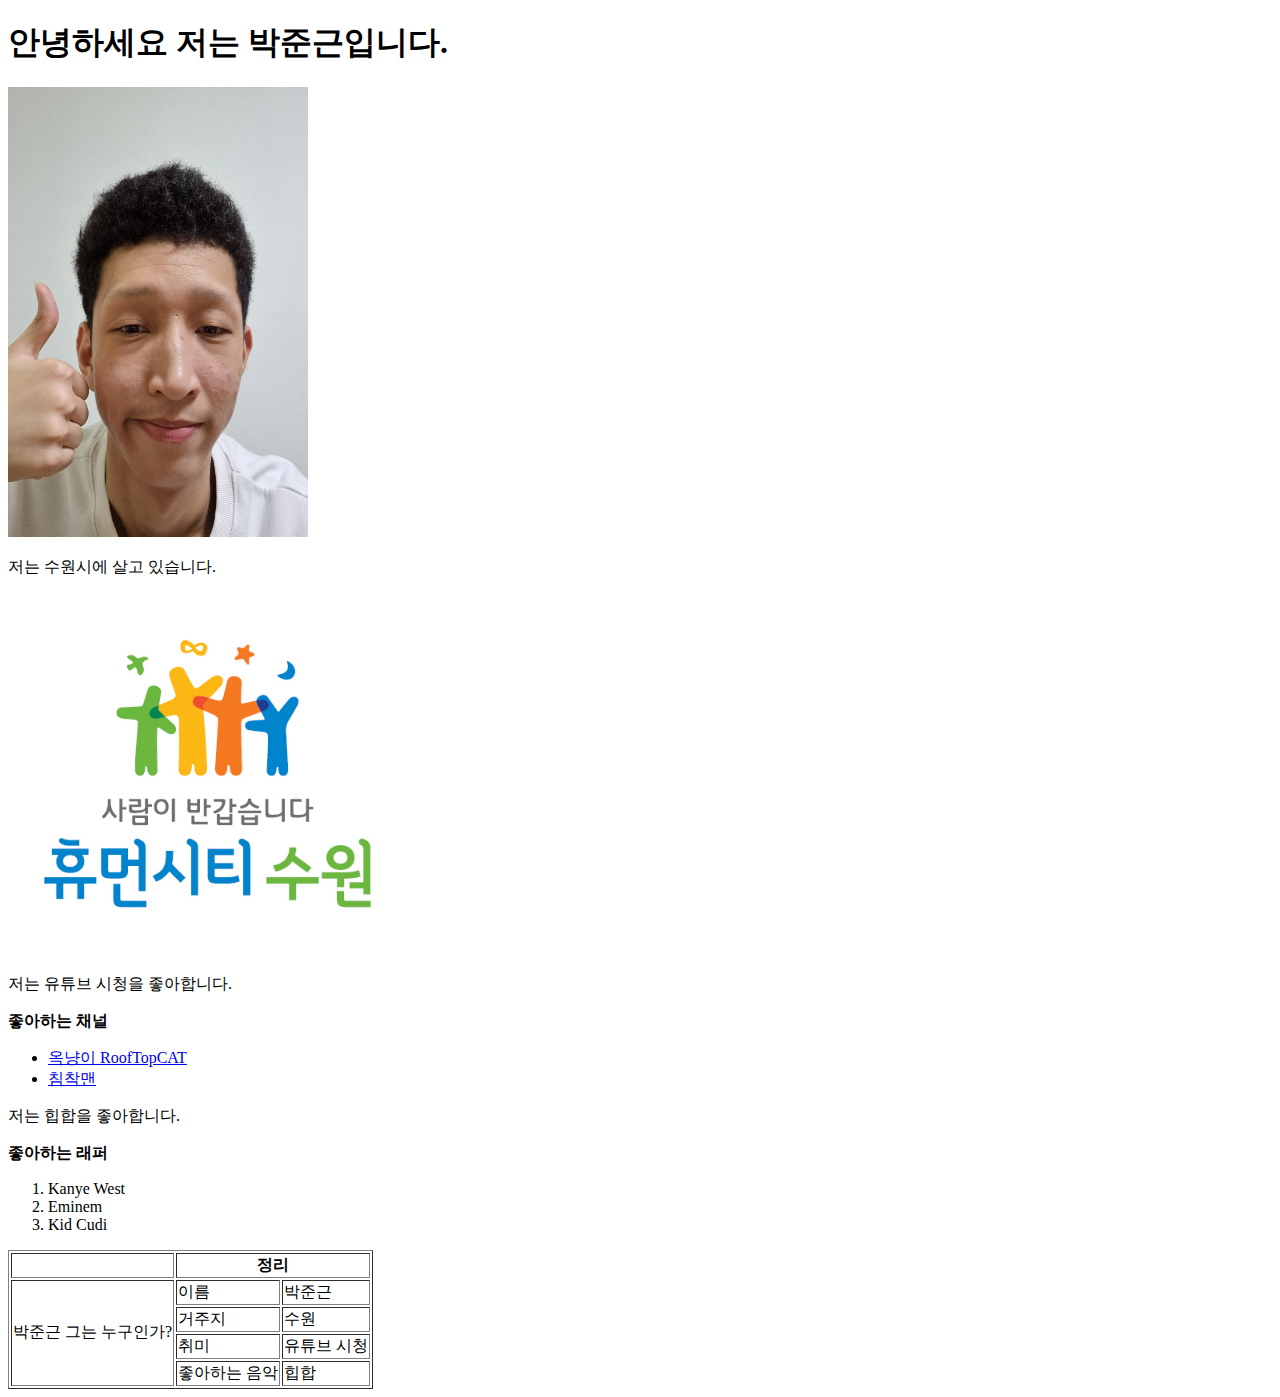
<file: LAB1/index.html>
<!DOCTYPE html>
<html>
    <head>
        <title>index.html</title>
    </head>

    <body>
        <h1>안녕하세요 저는 박준근입니다.</h1>
        <img src = "me.jpg" alt = "me" width = "300" height = "450">
        <p>저는 수원시에 살고 있습니다.</p>
        <img src = "suwon.jpg" alt = "suwon" width = "400" height = "360">
        <p>저는 유튜브 시청을 좋아합니다.</p>
        <p><strong>좋아하는 채널</strong></p>
        <ul>
            <li><a href = "https://www.youtube.com/channel/UCcdlIcleb4oIK6of1ugSJ7w">옥냥이 RoofTopCAT</a></li>
            <li><a href = "https://www.youtube.com/user/zilioner83">침착맨</a></li>
        </ul>
        <p>저는 힙합을 좋아합니다.</p>
        <p><strong>좋아하는 래퍼</strong></p>
        <ol>
            <li>Kanye West</li>
            <li>Eminem</li>
            <li>Kid Cudi</li>
        </ol>
        <table border = "1">
            <thead>
                <tr>
                    <th></th>
                    <th colspan = "2">정리</th>
                </tr>
            </thead>
            <tbody>
                <tr>
                    <td rowspan = "4">박준근 그는 누구인가?</td>
                    <td>이름</td>
                    <td>박준근</td>
                </tr>
                <tr>
                    <td>거주지</td>
                    <td>수원</td>
                </tr>
                <tr>
                    <td>취미</td>
                    <td>유튜브 시청</td>
                </tr>
                <tr>
                    <td>좋아하는 음악</td>
                    <td>힙합</td>
                </tr>
            </tbody>
        </table>
    </body>
</html>
</file>
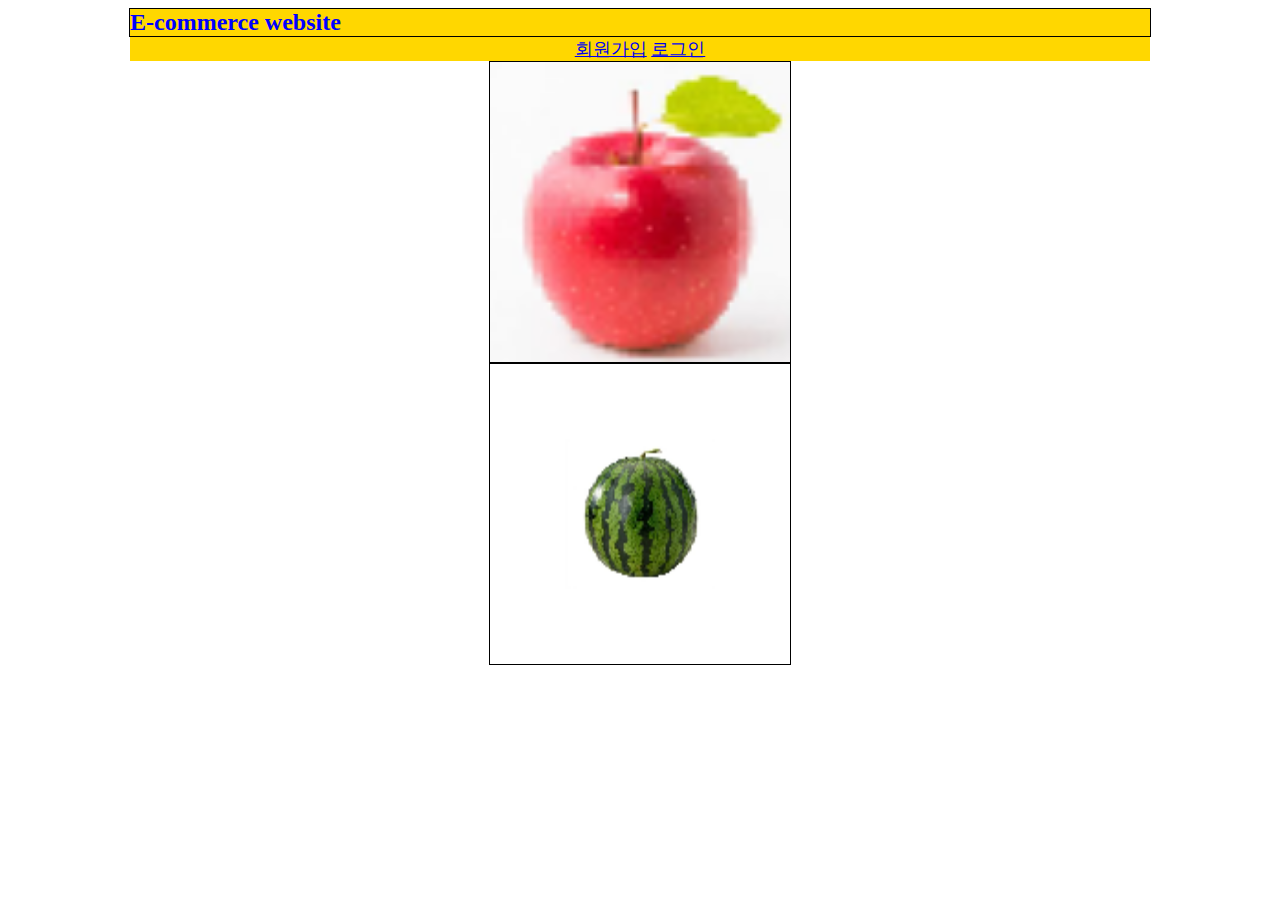
<file: LAB3/index.html>
<!DOCTYPE html>
<html>
    <head>
        <title>login.html</title>
        <link rel = "stylesheet" type = "text/css" href = "main.css">
    </head>
    <body>
        <h1>
            <div class="title">E-commerce website</div>
        </h1>
        <p>
            <div class="navi"><a href="signup.html">회원가입</a> <a href="login.html">로그인</a></div>
        </p>
        <p>
            <div class="item">
                <img class="item1-img" src="apple.png" alt="apple" width="300" height="300">
            </div>
            <div class="item">
                <img class="item2-img" src="watermelon.png" alt="watemelon" width="150" height="150">
            </div>
        </p>
    </body>
</html>
</file>
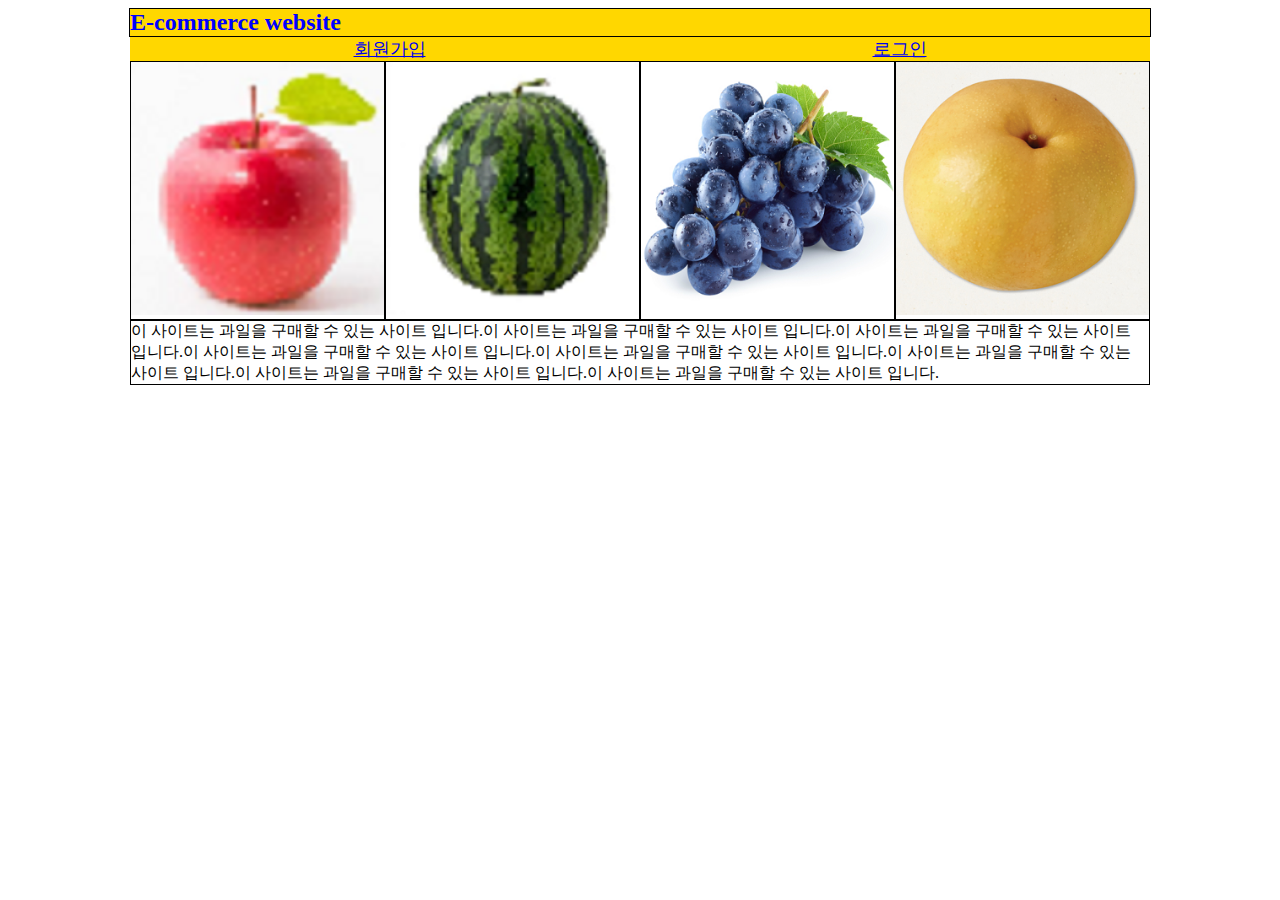
<file: LAB4/index.html>
<!DOCTYPE html>
<html>
    <head>
        <title>index.html</title>
        <link rel = "stylesheet" type = "text/css" href = "main.css">
    </head>
    <body>
        <h1>
            <div class="title">E-commerce website</div>
        </h1>
        <p>
            <div class="navi"><a href="signup.html">회원가입</a> <a href="login.html">로그인</a></div>
        </p>
        <div ckass="contentbox">
            <div class="itembox">
                <div class="item">
                    <img class="item-img" src="apple.png" alt="apple" width="100%" height="100%">
                </div>
                <div class="item">
                    <img class="item-img" src="watermelon.png" alt="watermelon" width="100%" height="100%">
                </div>
                <div class="item">
                    <img class="item-img" src="grape.png" alt="grape" width="100%" height="100%">
                </div>
                <div class="item">
                    <img class="item-img" src="pear.png" alt="pear" width="100%" height="100%">
                </div>
            </div>
            <div class="content">이 사이트는 과일을 구매할 수 있는 사이트 입니다.이 사이트는 과일을 구매할 수 있는 사이트 입니다.이 사이트는 과일을 구매할 수 있는 사이트 입니다.이 사이트는 과일을 구매할 수 있는 사이트 입니다.이 사이트는 과일을 구매할 수 있는 사이트 입니다.이 사이트는 과일을 구매할 수 있는 사이트 입니다.이 사이트는 과일을 구매할 수 있는 사이트 입니다.이 사이트는 과일을 구매할 수 있는 사이트 입니다.</div>
        </div>
    </body>
</html>
</file>
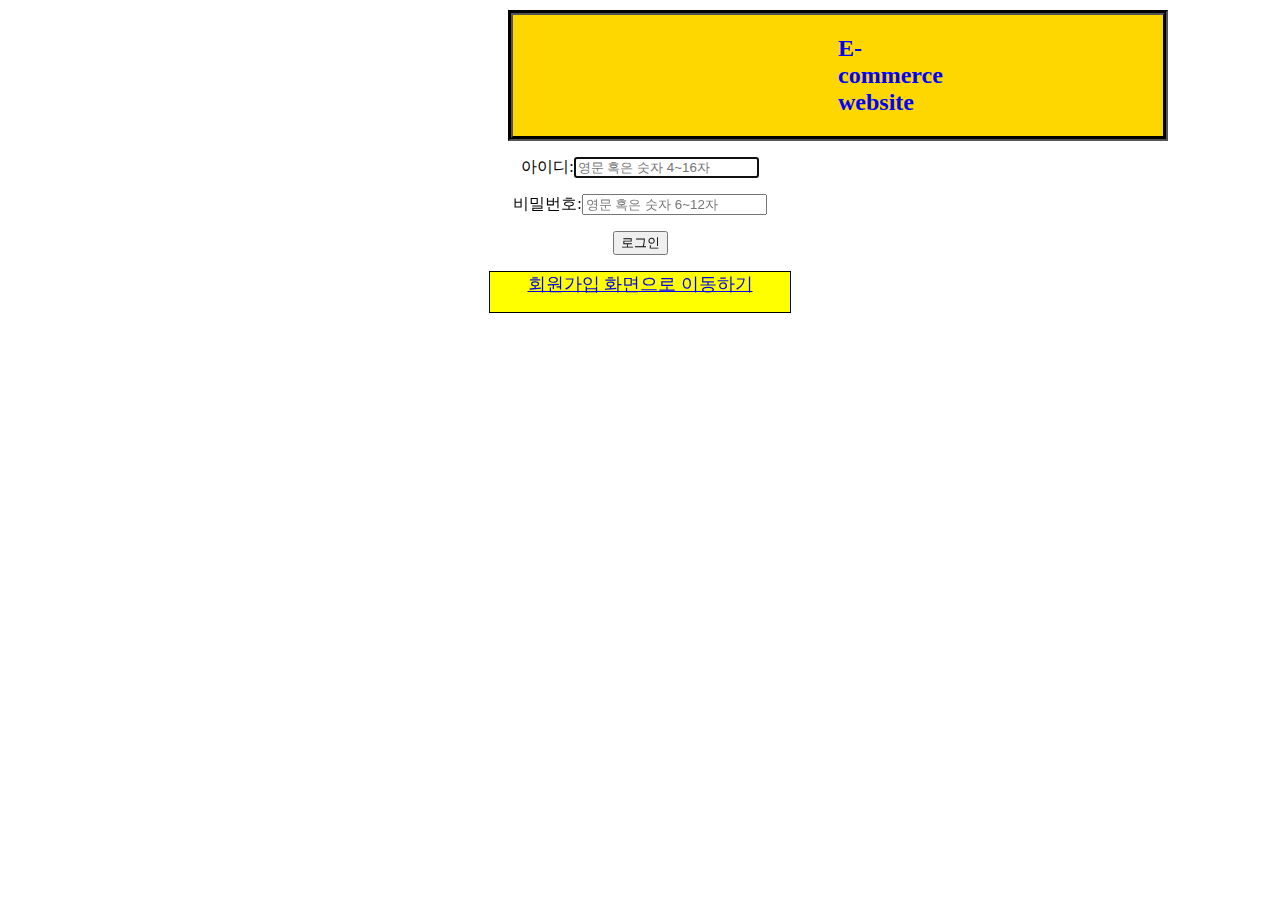
<file: LAB2/login.html>
<!DOCTYPE html>
<html>
    <head>
        <title>login.html</title>
        <link rel = "stylesheet" type = "text/css" href = "main.css">
    </head>
    <body>
        <h1>
            E-commerce website
        </h1>
        <form method="post">
            <p>
                <label>아이디:<input name="id" type="text" placeholder="영문 혹은 숫자 4~16자" pattern="[a-zA-Z0-9]{4,16}" autofocus required>
                </label>
            </p>
            <p>
                <label>비밀번호:<input name="password" type="text" placeholder="영문 혹은 숫자 6~12자" pattern="[a-zA-Z0-9]{6,12}" required>
                </label>
            </p>
            <p>
                <input type="submit" value="로그인">
            </p>
            <p>
                <div class="button"><a href="signup.html">회원가입 화면으로 이동하기</a></div>
            </p>
        </form>
    </body>
</html>
</file>
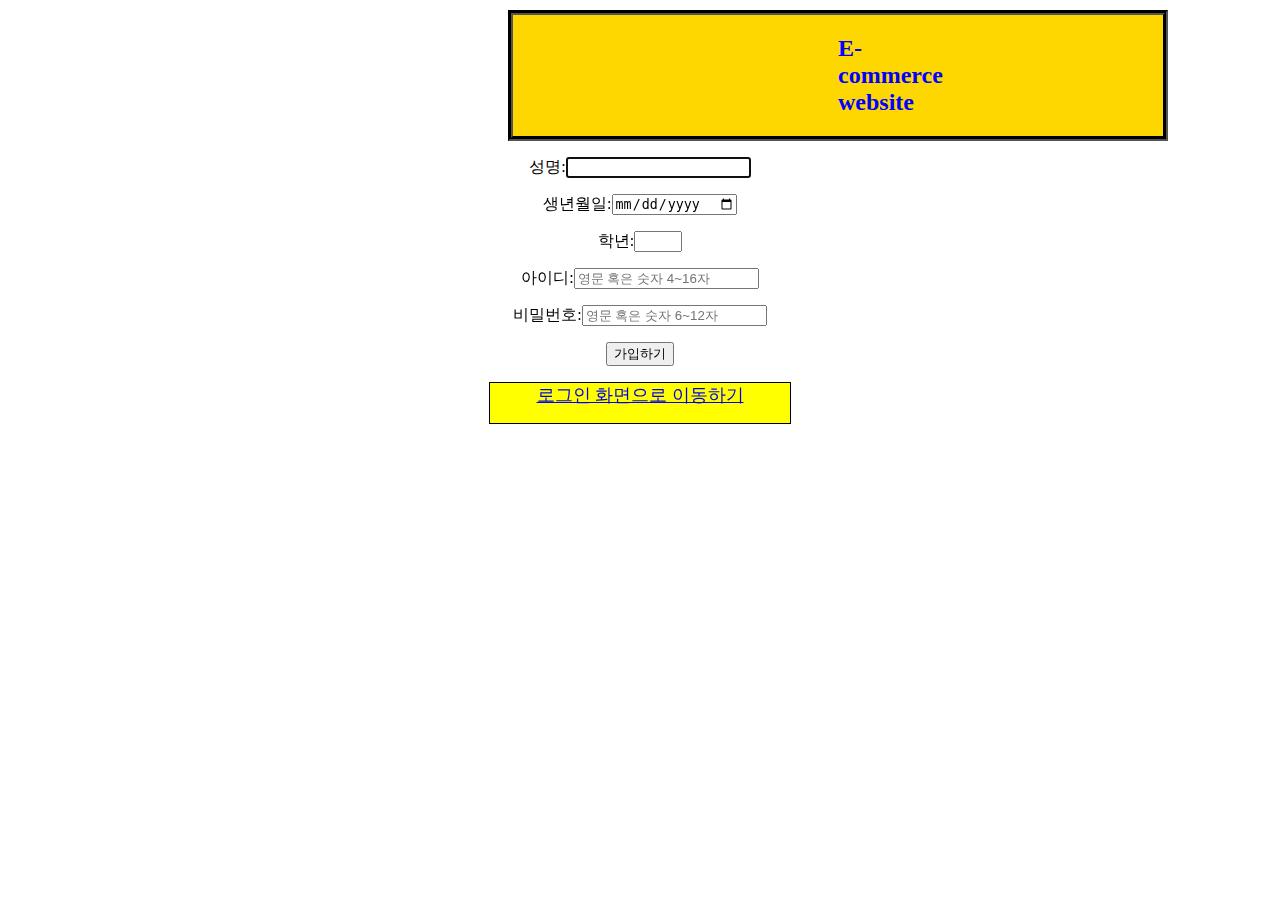
<file: LAB2/signup.html>
<!DOCTYPE html>
<html>
    <head>
        <title>signup.html</title>
        <link rel = "stylesheet" type = "text/css" href = "main.css">
    </head>
    <body>
        <h1>
            E-commerce website
        </h1>
        <form method="post">
            <p>
                <label>성명:<input name="name" type="text" autofocus required>
                </label>
            </p>
            <p>
                <label>생년월일:<input name="date" type="date" required>
                </label>
            </p>
            <p>
                <label>학년:<input name="grade" type="number" min="1" max="4" step="1" required>
                </label>
            </p>
            <p>
                <label>아이디:<input name="id" type="text" placeholder="영문 혹은 숫자 4~16자" pattern="[a-zA-Z0-9]{4,16}" required>
                </label>
            </p>
            <p>
                <label>비밀번호:<input name="password" type="text" placeholder="영문 혹은 숫자 6~12자" pattern="[a-zA-Z0-9]{6,12}" required>
                </label>
            </p>
            <p>
                <input type="submit" value="가입하기">
            </p>
            <p>
                <div class="button"><a href="login.html">로그인 화면으로 이동하기</a></div>
            </p>
        </form>
    </body>
</html>
</file>
<file: LAB3/main.css>
h1      {   width: 1020px;
            margin: auto;
            text-align: left;
            align-items: center;
            border: thin groove black;
            background-color: gold;
            font-size: x-large;
            font-family: serif;
            color: blue;}
.title  {   
            animation-duration: 2s;
            animation-name: moving; }
@keyframes moving
{
    0% 
    {   
         transform: translate(1020px);
    }
    100%
    {
        transform: translate(0px);
    }
}
p       {   width: 1020px;
            margin: auto;
            text-align: center; }
div     {   width: 1020px;
            margin: auto; }
.navi   {   width: 1020px;
            margin: auto;
            text-align: center;
            background-color: gold;
            font-size: large; }
.button {   font-size: large;
            text-align: center;
            border: thin solid black;
            width: 300px;
            height: 40px;
            margin: auto;
            background-color: yellow; }
.item  {    position:relative;
            width: 300px;
            height: 300px;
            text-align: center;
            border: 1px groove black; }
.item1-img  {
            transition: transform 2s; }
.item1-img:hover {
            transform: rotate(360deg); }
.item2-img  {
            margin: auto;
            position: absolute;
            max-width:100%; max-height:100%;
            top:0; bottom:0; left:0; right:0;
            transition: transform 2s; }
.item2-img:hover{
            transform: scale(2); }
</file>
<file: LAB4/main.css>
h1      {   width: 1020px;
            margin: auto;
            text-align: left;
            align-items: center;
            border: thin groove black;
            background-color: gold;
            font-size: x-large;
            font-family: serif;
            color: blue;}
.title  {   
            animation-duration: 2s;
            animation-name: moving; }
@keyframes moving
{
    0% 
    {   
         transform: translate(1020px);
    }
    100%
    {
        transform: translate(0px);
    }
}
p       {   max-width: 1020px;
            margin: auto;
            text-align: center; }
div     {   max-width: 1020px;
            margin: auto; }
.navi   {   max-width: 1020px;
            margin: auto;
            text-align: center;
            background-color: gold;
            display: flex;
            flex-direction: row;
            flex-wrap: wrap;
            justify-content: space-around;
            font-size: large; }
.button {   font-size: large;
            text-align: center;
            border: thin solid black;
            width: 300px;
            height: 40px;
            margin: auto;
            background-color: yellow; }
.contentbox {
            max-width: 1020px;
            display: flex;
            flex-direction: column; }
.itembox    {
            max-width: 1020px;
            display: flex;
            flex-wrap: nowrap; }
.item  {    position: relative;
            flex: 25%;
            max-width: 25%;
            border: 1px groove black; }
.item-img  {
            margin: auto;
            transition: transform 2s; }
.item-img:hover {
            transform: rotate(360deg); }
.content    {
            border: 1px groove black; }
@media (max-width: 800px)   {
    .itembox {
            flex-wrap: wrap;
    }
    .item { position: relative;
            flex: 48%;
            max-width: 48%;
            border: 1px groove black; }
    .navi {
        flex-direction: column; }
}
@media (max-width: 480px)   {
    .itembox {
            flex-wrap: wrap;
    }
    .item { position: relative;
            flex: 100%;
            max-width: 100%;
            flex-direction: column;
            border: 1px groove black; }
    .navi {
        flex-direction: column; }
}
</file>
<file: LAB2/main.css>
h1      {   border: thick groove black;
            margin: 10px 500px 10px 500px;
            padding: 20px 325px;
            background-color: gold;
            font-size: x-large;
            font-family: serif;
            color: blue; }
p       {   text-align: center; }
.button {   font-size: large;
            text-align: center;
            border: thin solid black;
            width: 300px;
            height: 40px;
            margin: auto;
            background-color: yellow; }
</file>
